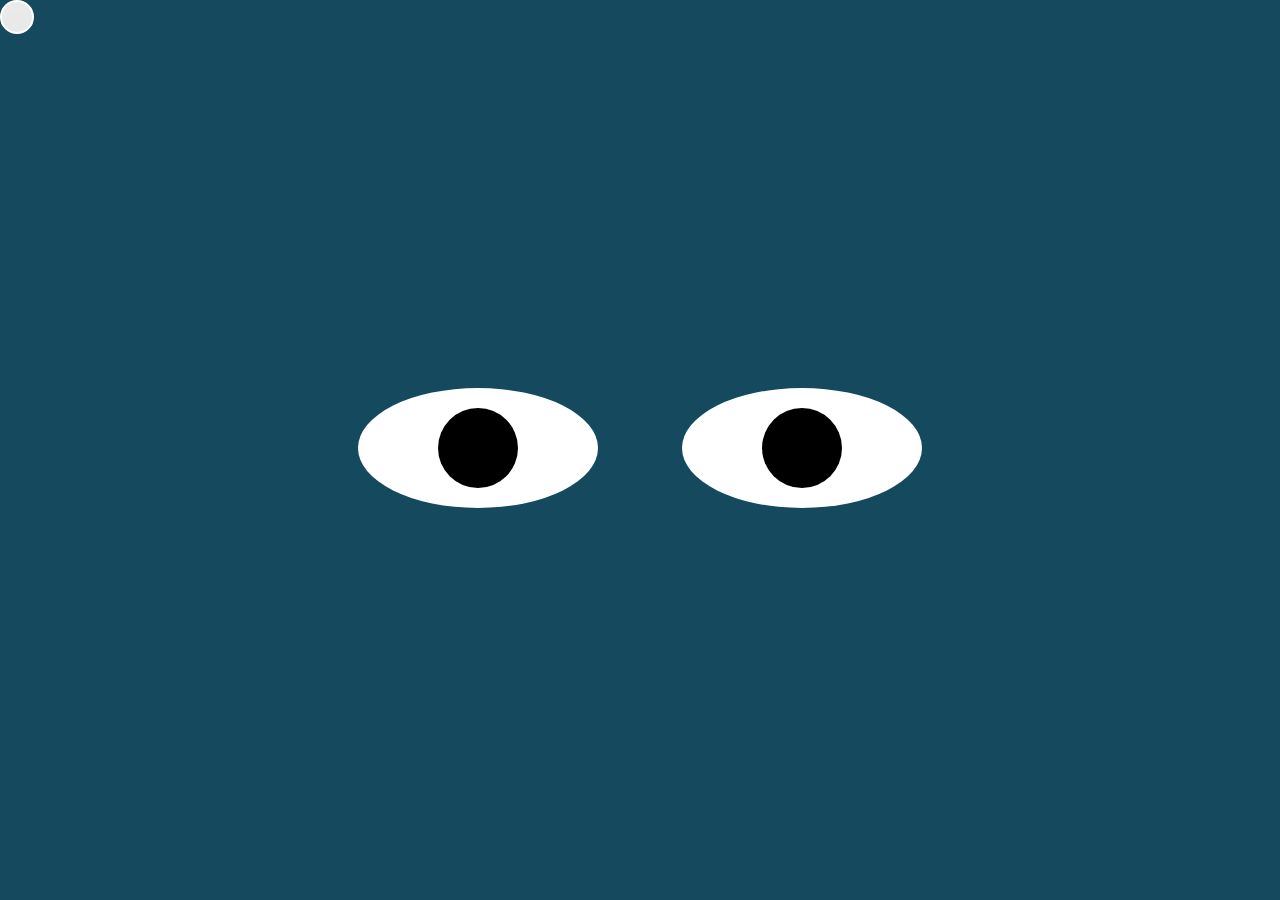
<file: index.html>
<html>

<head>
  <link rel="stylesheet" href="./styles.css">
</head>

<body>
  <div class="my-cursor"></div>
  <div class="eyes">
    <div class="eye">
      <div class="ball"></div>
    </div>
    <div class="eye">
      <div class="ball"></div>
    </div>
  </div>
</body>

<script src="eyes.js"></script>

</html>
</file>
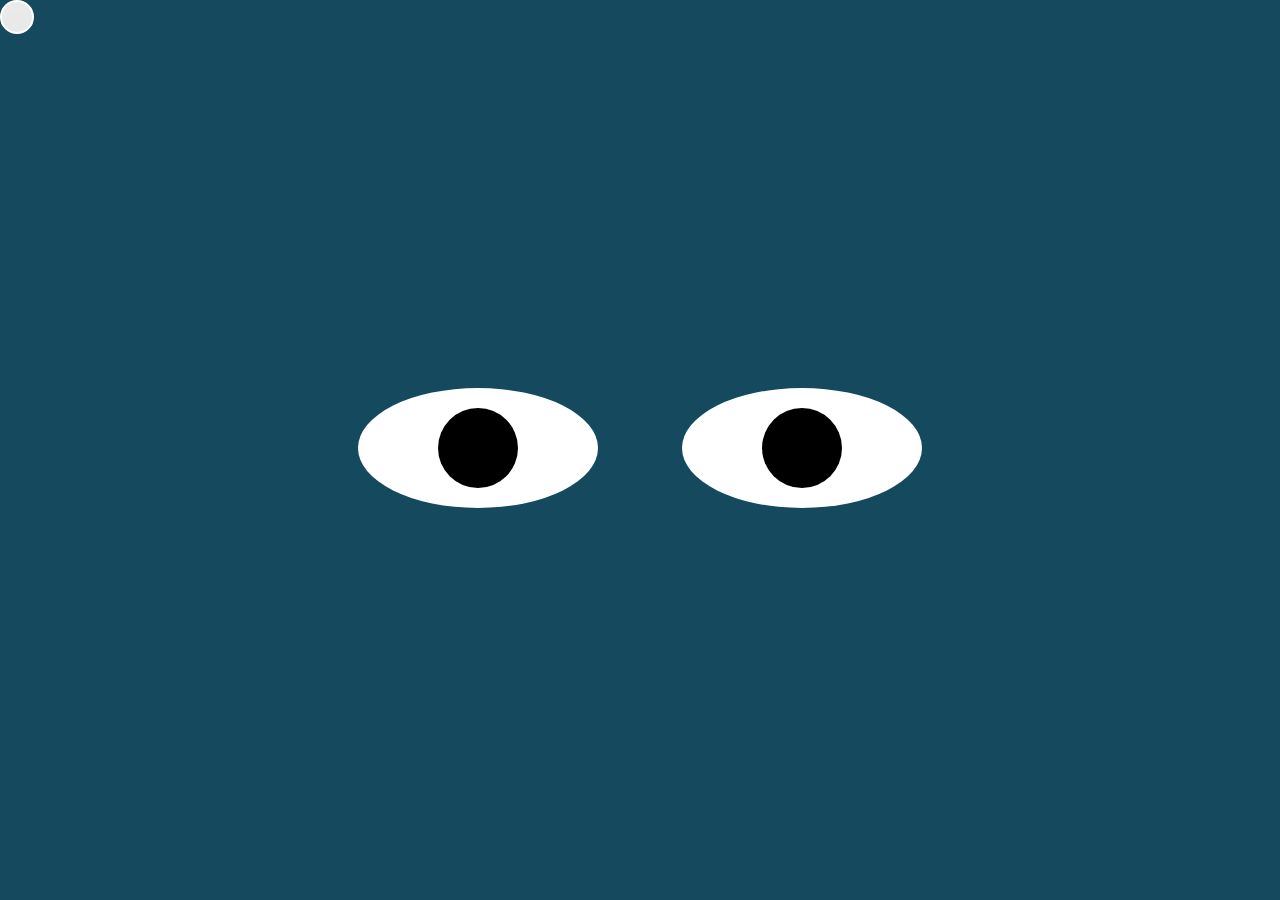
<file: eyes.html>
<html>

<head>
  <link rel="stylesheet" href="./eyes.css">
</head>

<body>
  <div class="my-cursor"></div>
  <div class="eyes">
    <div class="eye">
      <div class="ball"></div>
    </div>
    <div class="eye">
      <div class="ball"></div>
    </div>
  </div>
</body>

<script src="eyes.js"></script>

</html>
</file>
<file: styles.css>
body {
    margin: 0;
    padding: 0;
    background: #14495e;
    cursor: none;
}

.eyes {
    position: absolute;
    top: 50%;
    transform: translateY(-50%);
    width: 100%;
    text-align: center;
}

.eye {
    width: 240px;
    height: 120px;
    background: #fff;
    display: inline-block;
    margin: 40px;
    border-radius: 50%;
    position: relative;
    overflow: hidden;
}

.close-eye {
    visibility: hidden;
}

.ball {
    width: 80px;
    height: 80px;
    background: #000;
    position: absolute;
    top: 50%;
    left: 50%;
    transform: translate(-50%, -50%);
    border-radius: 50%;
}

.my-cursor {
    width: 30px;
    height: 30px;
    border: 2px solid #fff;
    border-radius: 50%;
    background-image: url(./images/bug.webp);
    background-repeat: no-repeat;
    background-attachment: fixed;
    background-size: cover;
}

@media (max-width: 720px) {
    .eye {
        width: 120px;
        height: 60px;
        margin: 20px;
    }

    .ball {
        width: 40px;
        height: 40px;
    }
}
</file>
<file: eyes.css>
body {
    margin: 0;
    padding: 0;
    background: #14495e;
    cursor: none;
}

.eyes {
    position: absolute;
    top: 50%;
    transform: translateY(-50%);
    width: 100%;
    text-align: center;
}

.eye {
    width: 240px;
    height: 120px;
    background: #fff;
    display: inline-block;
    margin: 40px;
    border-radius: 50%;
    position: relative;
    overflow: hidden;
}

.close-eye {
    visibility: hidden;
}

.ball {
    width: 80px;
    height: 80px;
    background: #000;
    position: absolute;
    top: 50%;
    left: 50%;
    transform: translate(-50%, -50%);
    border-radius: 50%;
}

.my-cursor {
    width: 30px;
    height: 30px;
    border: 2px solid #fff;
    border-radius: 50%;
    background-image: url(./images/bug.webp);
    background-repeat: no-repeat;
    background-attachment: fixed;
    background-size: cover;
}

@media (max-width: 720px) {
    .eye {
        width: 120px;
        height: 60px;
        margin: 20px;
    }

    .ball {
        width: 40px;
        height: 40px;
    }
}
</file>
